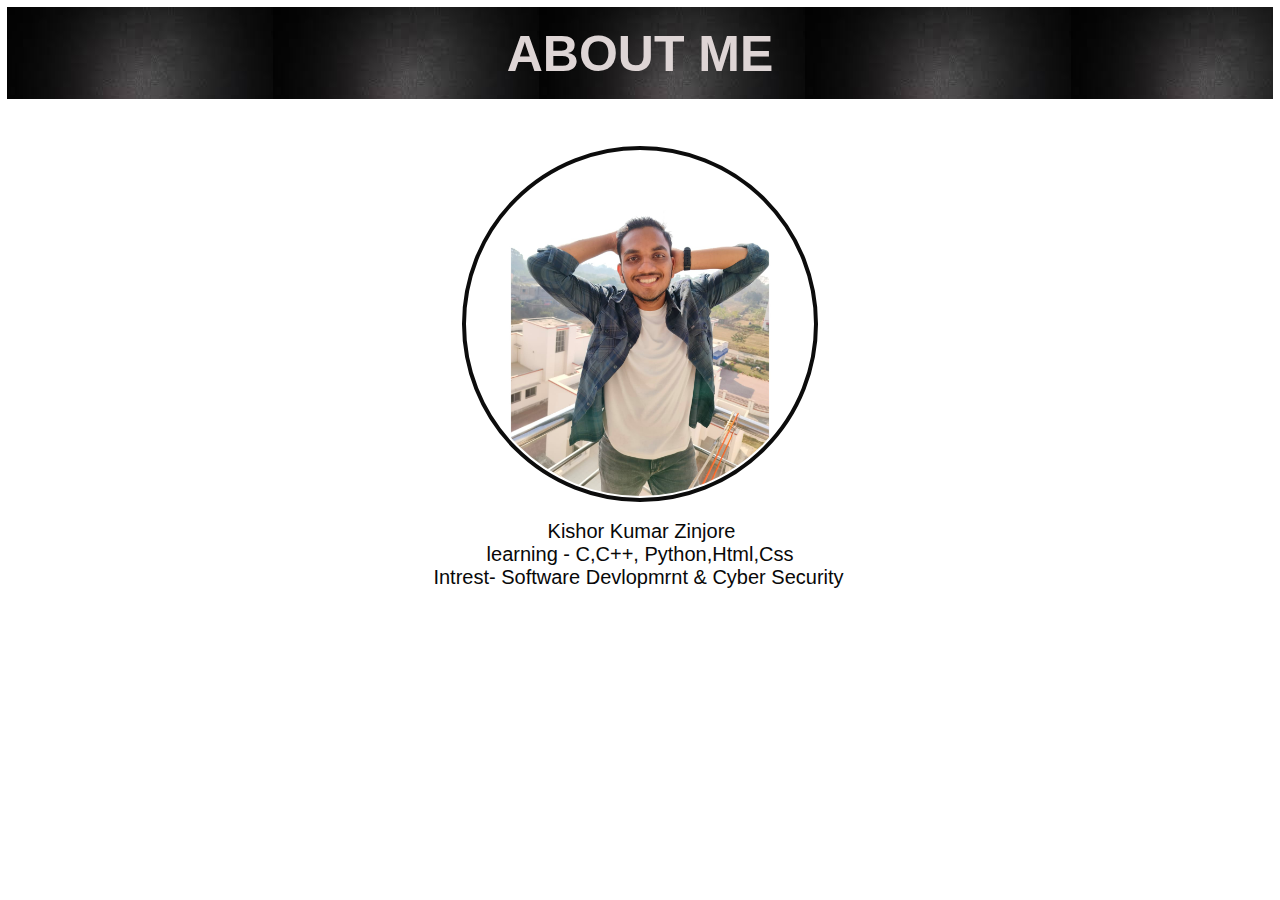
<file: about me.html>
<!DOCTYPE html>
<html lang="en">
<head>
    <meta charset="UTF-8">
    <meta http-equiv="X-UA-Compatible" content="IE=edge">
    <meta name="viewport" content="width=device-width, initial-scale=1.0">
    <title>About me </title>
    <link rel="stylesheet" href="style.css">
</head>

<body>
    

    <div class= "section ">
    <div class="hero">
        <article>
            <h1> About me </h1>
            <img class="firstimg" src="img\kirtan.jpeg">
            <br>
            
            <content>
            Kishor Kumar Zinjore <br>
            learning - C,C++, Python,Html,Css <br>
            Intrest- Software Devlopmrnt &  Cyber Security 


        </article>

    </div>
    </div>
    
</body>
</html>
</file>
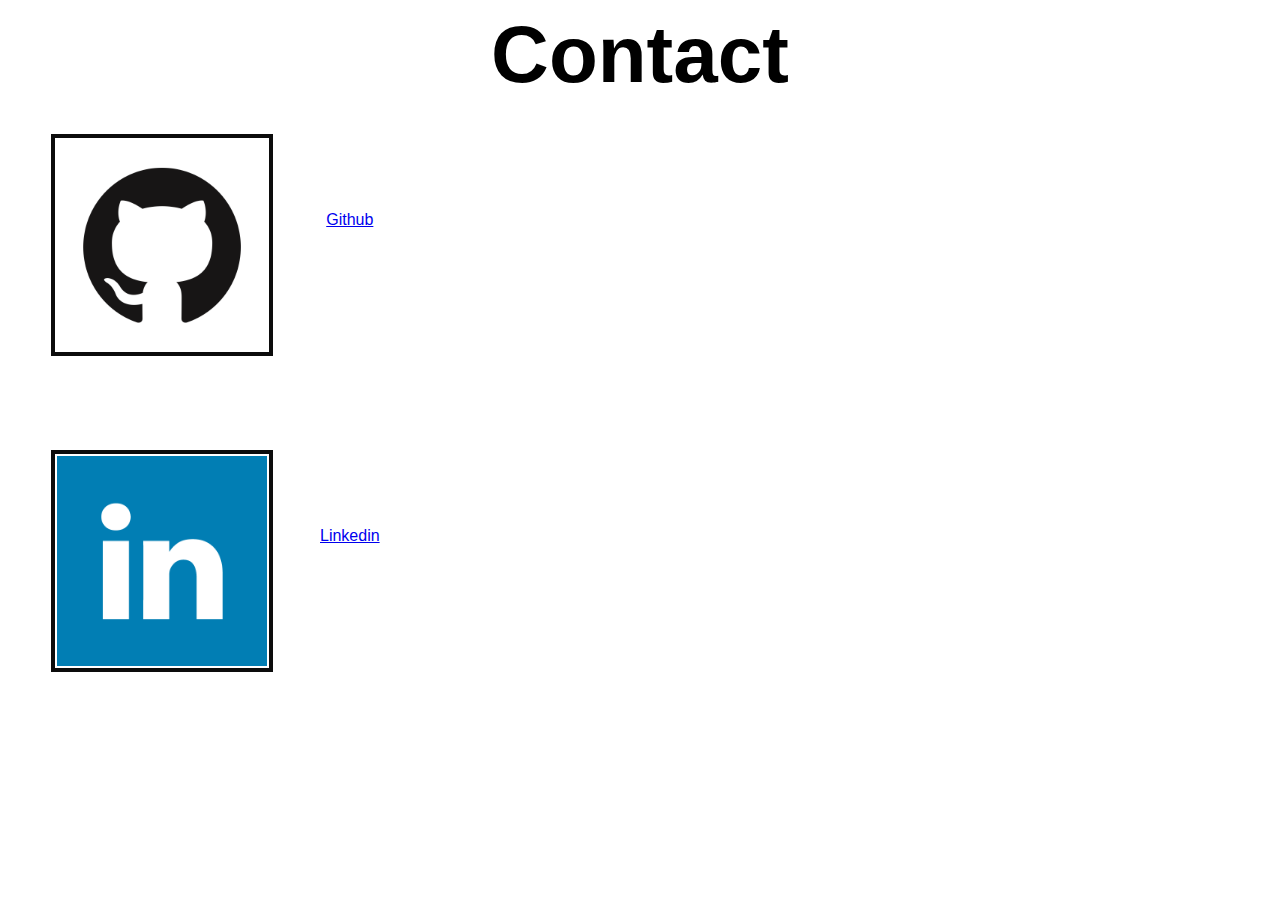
<file: contact us.html>
<!DOCTYPE html>
<html lang="en">
<head>
    <meta charset="UTF-8">
    <meta http-equiv="X-UA-Compatible" content="IE=edge">
    <meta name="viewport" content="width=device-width, initial-scale=1.0">
    <title>Document</title>
    <link rel="stylesheet" href="style.css">
    <link rel="" href="project1 01.html">
</head>
<body>
    <h3 class="contheight"> Contact</h3>

    <table cellspacing="40px">
        <tr>
            <tr align="center">
                <td><img src="img/GitHub.png  " alt=''></td>
                <td><a href="https://github.com/KishorZinjore" > Github</a></td>
                
            </tr>
        </tr>

        <tr align="center">
            <td> <img src="img/linkdin.png " alt=''></td> 
            <td><a href="https://www.linkedin.com/in/kishor-kumar-zinjore-586835256 ">Linkedin</a></td>
             
            
        </tr>



</body>
</html>
</file>
<file: style.css>
*{
    margin: 1px;
    padding: 2px;
    height: 88px;
    box-sizing: content-box;
    font-family: 'poppins', sans-serif;
    text-align:center;

}
.section{
    min-height: 0px;
    background-image: url( '[data-uri]')
} 
.firstimg{
    height: 344px;
    border-radius:50%;
}
.hero{
    width: 80%;
    margin : auto;
    padding :30px 0px;

}
article h1{
    font-size:50px;
    padding: 8px;
    font-weight:  200px;;
    text-transform:uppercase;
    color: #ded5d5

}
article h1{
content:" "
height:3px;
width :-1px;
display  block;
margin: -25px;;
}



img{
    margin:auto;
    display: block;
    margin-top: 50px;
    height: 210px;
    width:220px
    border-radius : 50px;
    border: 4px solid #0c0c0c;
}

content{
    font-size: 20px;
    color: rgb(8, 8, 8);
    line_height:1.5;
}
article h5{
    text-transform:uppercase;
    font-size:32px;
    font-weight:500;
    margin-top:30px;
    color:#090908;
}
article p{
    font-size: 18px;
    color:#fff;


}
.contact{
    width: 80%;
    margin: 50px auto;
    font-size: 25px;
} 

.contheight{
    font-size: 20px;
    height: 100px;
    margin-bottom: -200px;
    font-size: 80px;;
}
</file>
